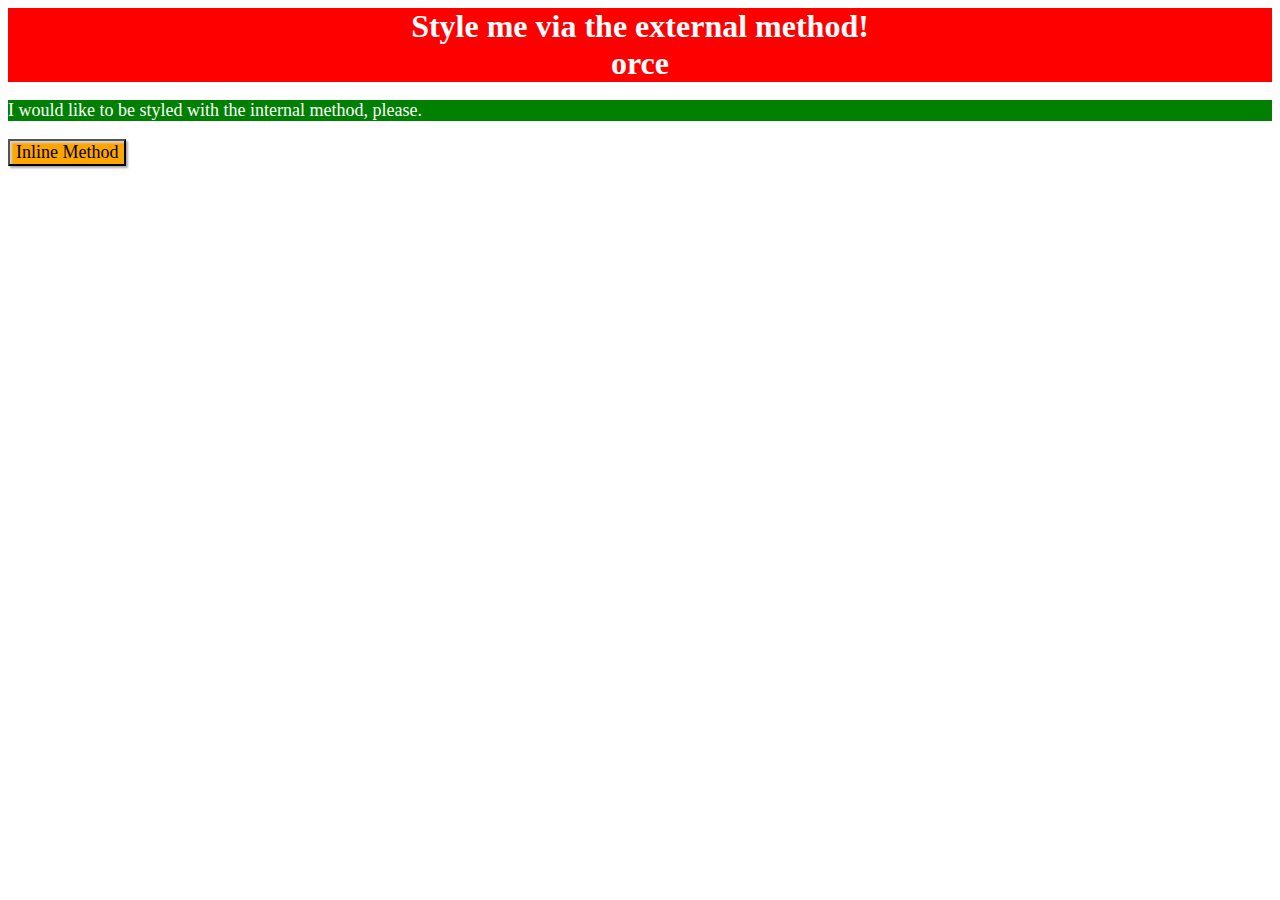
<file: css-exercises-practice/exercise-1/index.html>
<!DOCTYPE html>
<html lang="en">
    <head>
        <meta charset="UTF-8">
        <link rel="stylesheet" href="styles.css">

        <style>
            p {
                    color: white;
                    background-color: green;
                    font-size: 18px;
            }
        </style>
    </head>

    <body>
        <div>Style me via the external method!</div>
        <div>orce</div>
        <p>I would like to be styled with the internal method, please.</p>
        <button style="background-color: orange; font-size: 18px; font-family: serif; font-weight: 200; box-shadow: 2px 2px 2px lightgray inset, 2px 2px 2px darkgray; ;">Inline Method</button>
    </body>
</html>
</file>
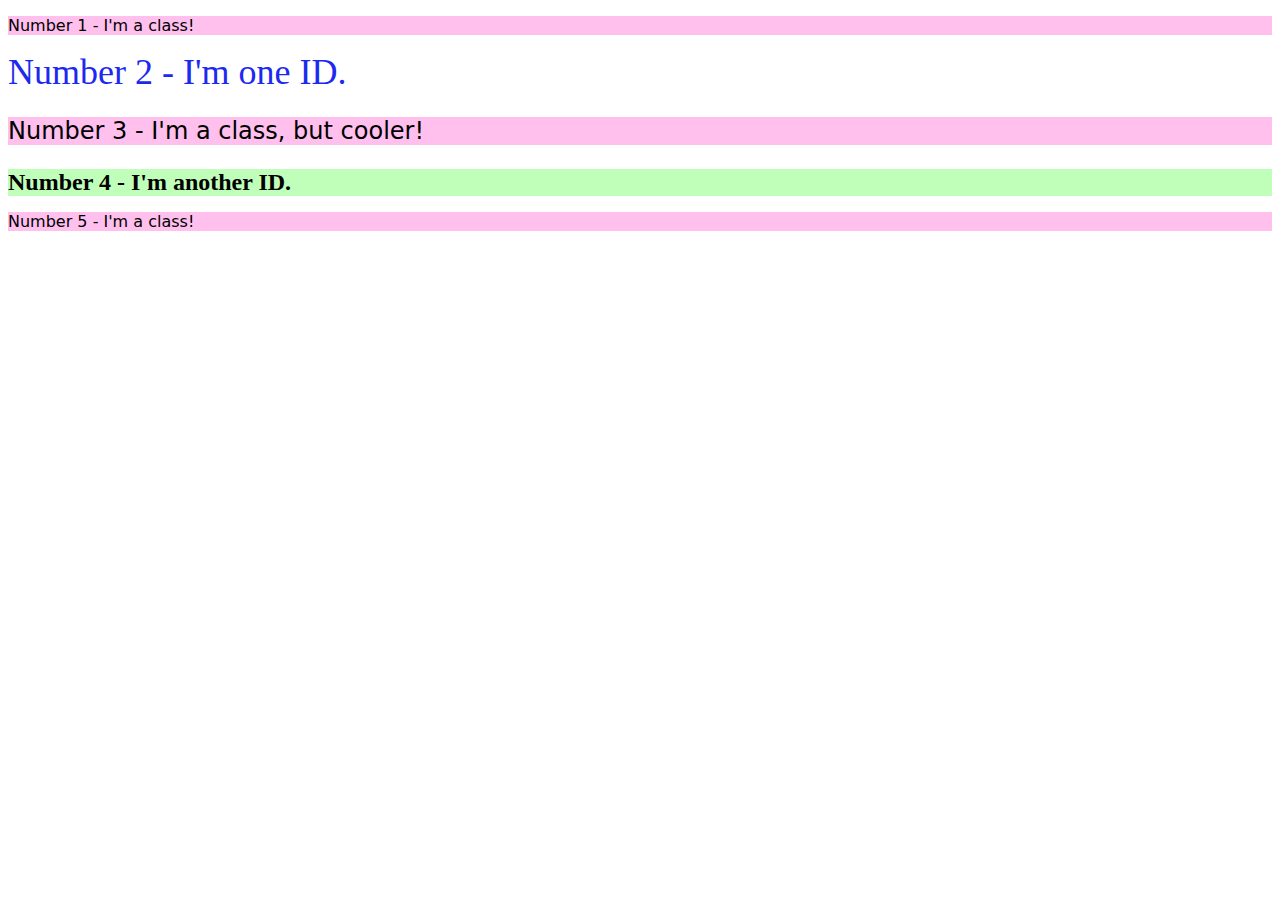
<file: css-exercises-practice/exercise-2/index.html>
<!DOCTYPE html>
<html lang="en">
  <head>
    <meta charset="UTF-8">
    <meta http-equiv="X-UA-Compatible" content="IE=edge">
    <meta name="viewport" content="width=device-width, initial-scale=1.0">
    <title>Class and ID Selectors</title>
    <link rel="stylesheet" href="styles.css">
  </head>
  
  <body>
    <p class="odd-numbered">Number 1 - I'm a class!</p>
    <div id="second-element">Number 2 - I'm one ID.</div>
    <p class="odd-numbered adjust-font-size">Number 3 - I'm a class, but cooler!</p>
    <div id="fourth-element" class="adjust-font-size">Number 4 - I'm another ID.</div>
    <p class="odd-numbered">Number 5 - I'm a class!</p>

    <!--the only reason we are using both <p> and <div> is <p> indicates 
      a paragraph, and can be used to create some space
      between the lines. <p> is more specific than <div> -->
  </body>
</html>
</file>
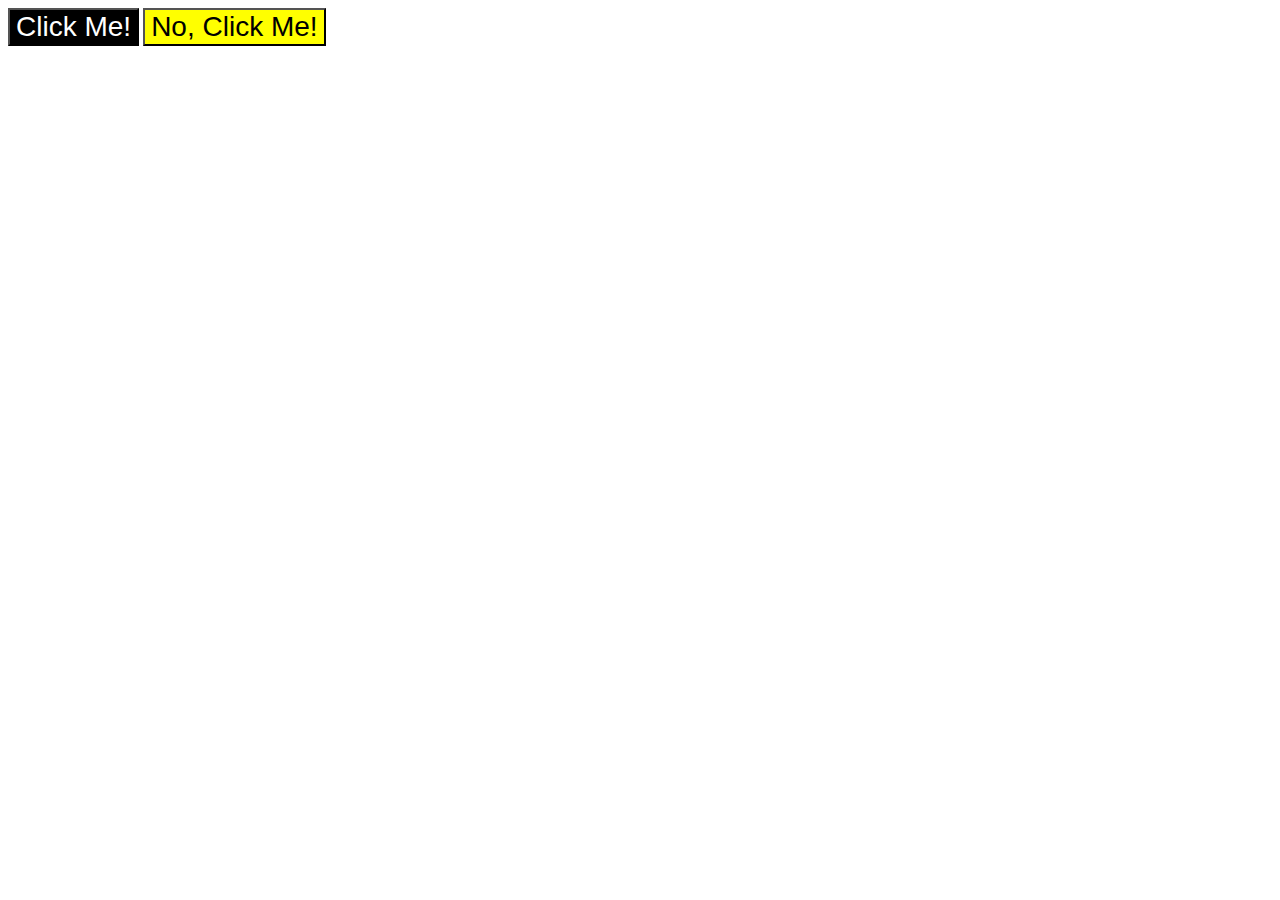
<file: css-exercises-practice/exercise-3/index.html>
<!DOCTYPE html>
<html lang="en">
<head>
    <meta charset="UTF-8">
    <link rel="stylesheet" href="styles.css">
</head>

<body>
    <button class="first">Click Me!</button>
    <button class="second">No, Click Me!</button>
</body>
</html>
</file>
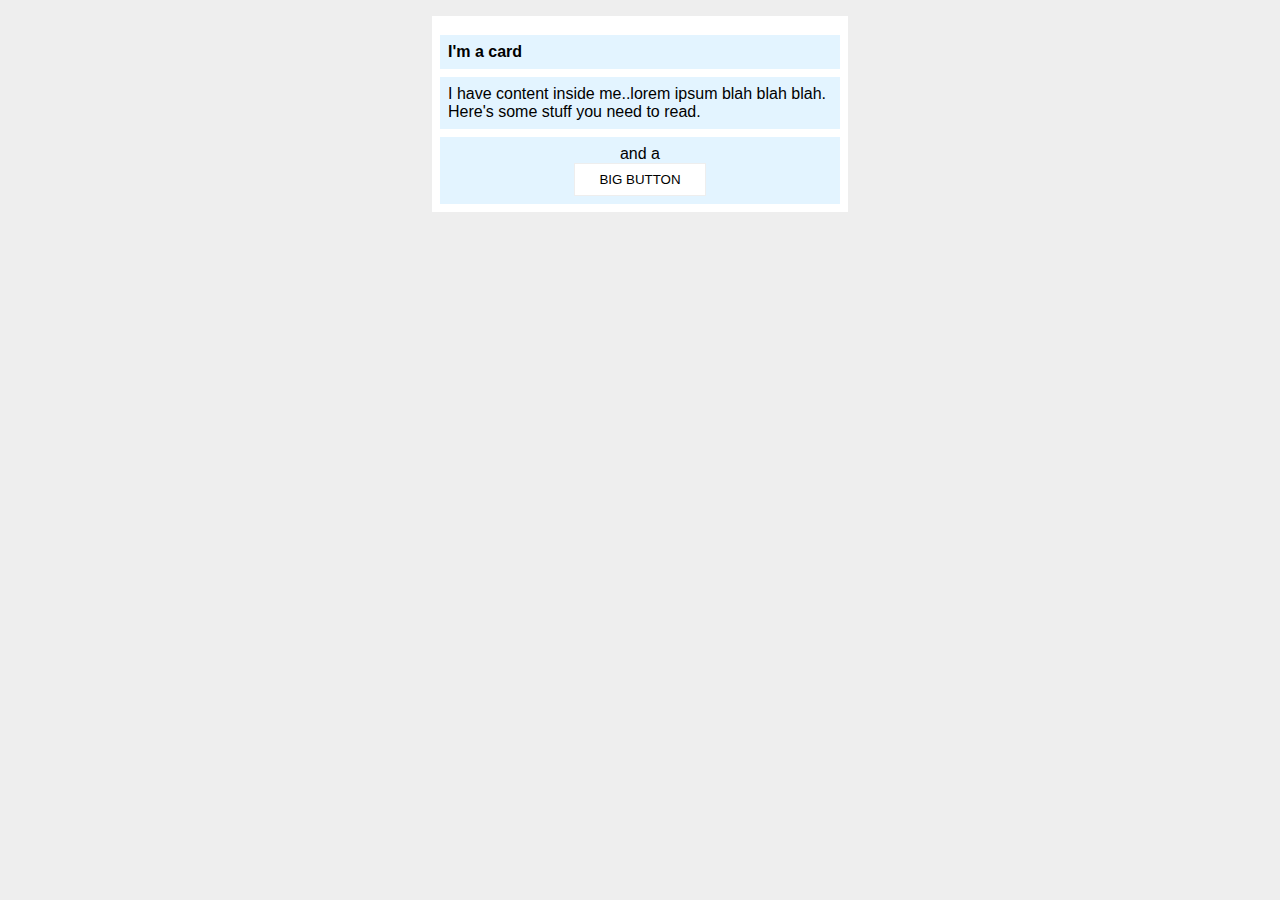
<file: foundations/block-and-inline/02-margin-and-padding-2/index.html>
<!DOCTYPE html>
<html lang="en">
  <head>
    <meta charset="UTF-8">
    <meta http-equiv="X-UA-Compatible" content="IE=edge">
    <meta name="viewport" content="width=device-width, initial-scale=1.0">
    <title>Margin and Padding exercise 2</title>
    <link rel="stylesheet" href="style.css">
  </head>
  <body>
    <div class="card">
      <h1 class="title margin">I'm a card</h1>
      <div class="content margin">I have content inside me..lorem ipsum blah blah blah. Here's some stuff you need to read.</div>
      <div class="margin">
        <div class="center button-container margin">and a <button class="center">BIG BUTTON</button></div>
      </div>
    </div>
  </body>
</html>
</file>
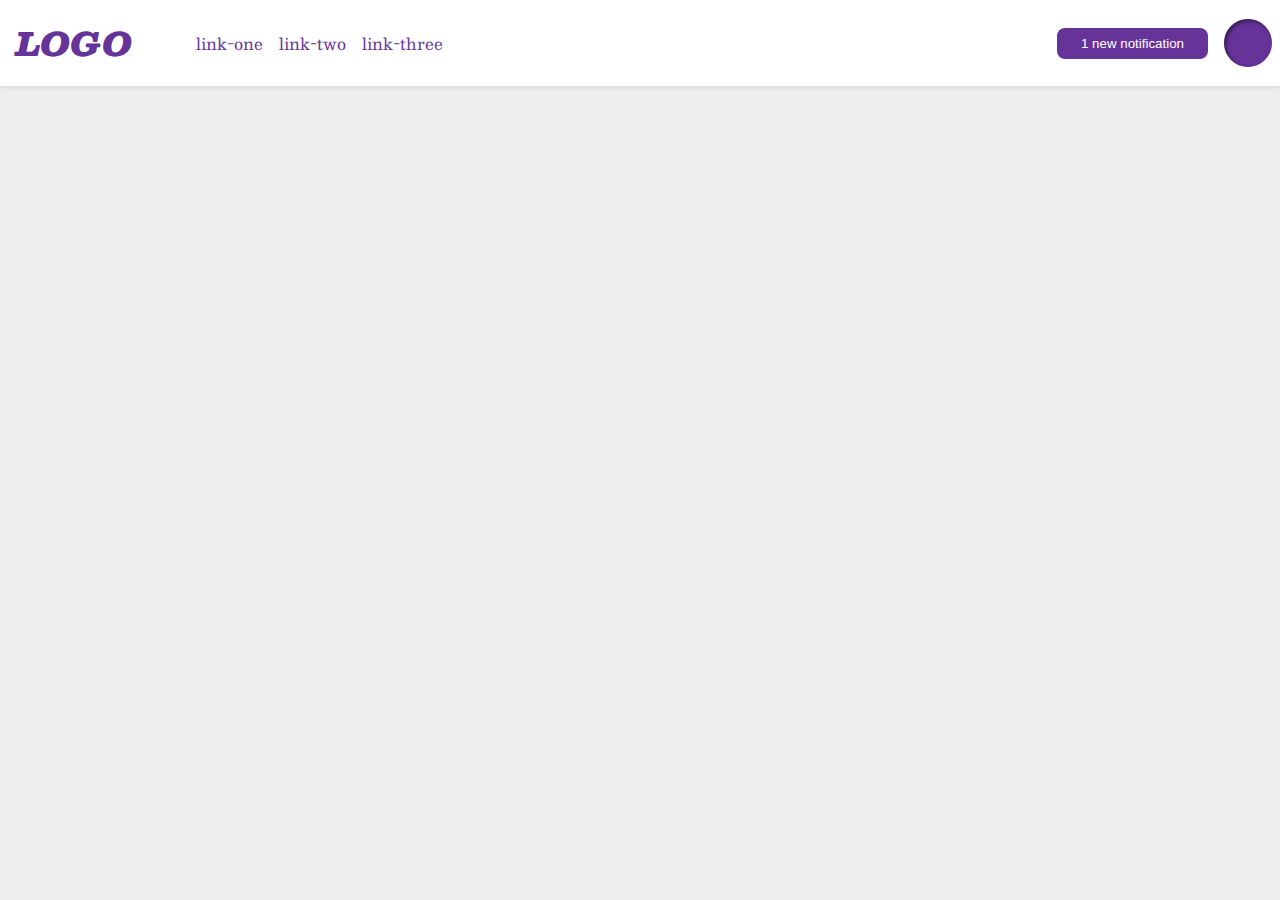
<file: foundations/flex/03-flex-header-2/index.html>
<!DOCTYPE html>
<html lang="en">
  <head>
    <meta charset="UTF-8">
    <meta http-equiv="X-UA-Compatible" content="IE=edge">
    <meta name="viewport" content="width=device-width, initial-scale=1.0">
    <title>Flex Header 2</title>
    <link rel="stylesheet" href="style.css">
  </head>
  <body>
    <div class="header">
      <div class = "left">
        <div class="logo">
          LOGO
        </div>
        <ul class="links">
          <li><a href="https://google.com">link-one</a></li>
          <li><a href="https://google.com">link-two</a></li>
          <li><a href="https://google.com">link-three</a></li>
        </ul>
      </div>
      <div class="right">
        <button class="notifications">
          1 new notification
        </button>
        <div class="profile-image"></div>
      </div>
      </div>
  </body>
</html>
</file>
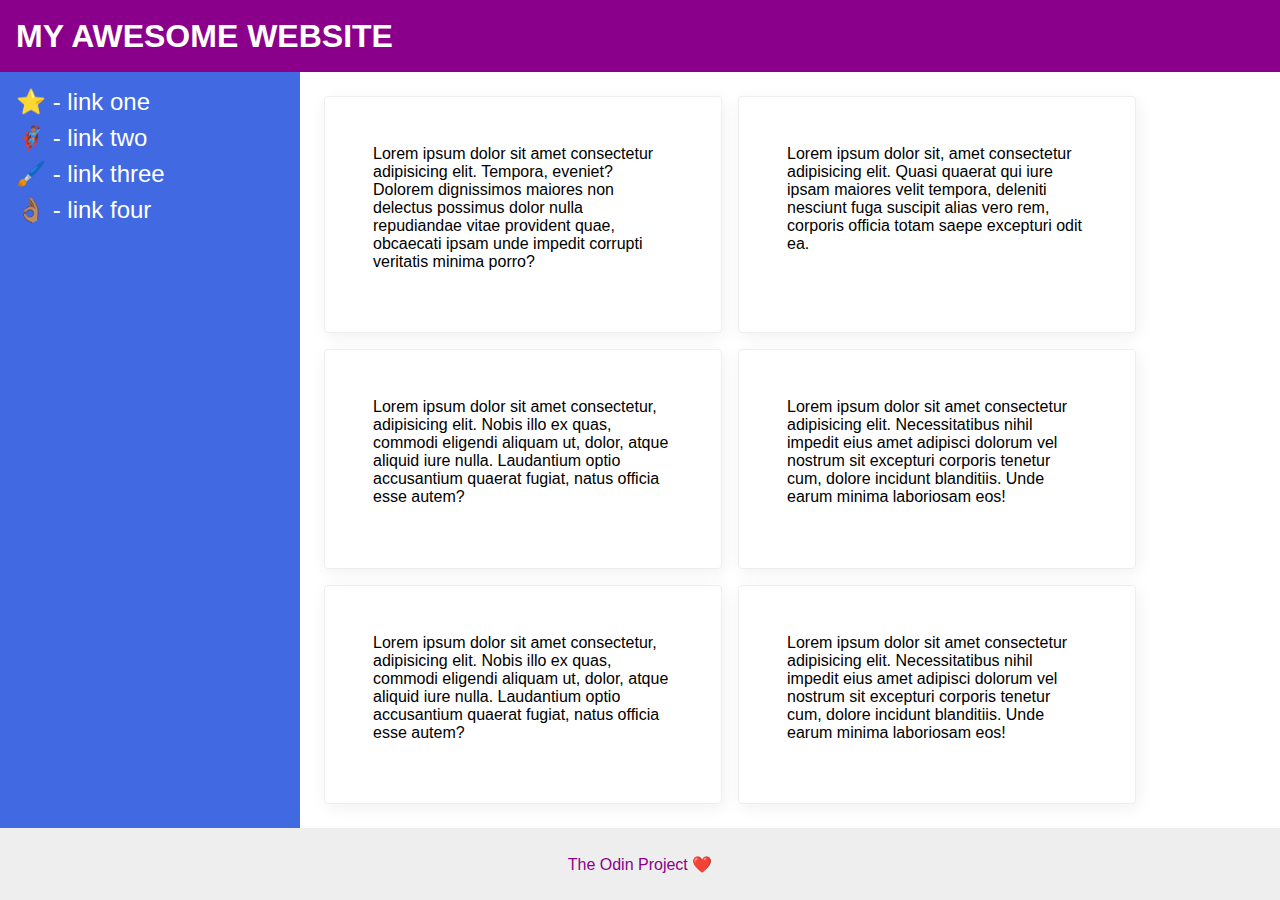
<file: foundations/flex/07-flex-layout-2/index.html>
<!DOCTYPE html>
<html lang="en">
  <head>
    <meta charset="UTF-8">
    <meta http-equiv="X-UA-Compatible" content="IE=edge">
    <meta name="viewport" content="width=device-width, initial-scale=1.0">
    <title>The Holy Grail</title>
    <link rel="stylesheet" href="style.css">
  </head>
  <body>
    <div class="header">
      MY AWESOME WEBSITE
    </div>
    
    <div class="container">
      <div class="sidebar">
        <ul>
          <li><a href="#">⭐ - link one</a></li>
          <li><a href="#">🦸🏽‍♂️ - link two</a></li>
          <li><a href="#">🖌️ - link three</a></li>
          <li><a href="#">👌🏽 - link four</a></li>
        </ul>
      </div>
      <div class="card-container">
        <div class="card">Lorem ipsum dolor sit amet consectetur adipisicing elit. Tempora, eveniet? Dolorem dignissimos maiores non delectus possimus dolor nulla repudiandae vitae provident quae, obcaecati ipsam unde impedit corrupti veritatis minima porro?</div>
        <div class="card">Lorem ipsum dolor sit, amet consectetur adipisicing elit. Quasi quaerat qui iure ipsam maiores velit tempora, deleniti nesciunt fuga suscipit alias vero rem, corporis officia totam saepe excepturi odit ea.</div>
        <div class="card">Lorem ipsum dolor sit amet consectetur, adipisicing elit. Nobis illo ex quas, commodi eligendi aliquam ut, dolor, atque aliquid iure nulla. Laudantium optio accusantium quaerat fugiat, natus officia esse autem?</div>
        <div class="card">Lorem ipsum dolor sit amet consectetur adipisicing elit. Necessitatibus nihil impedit eius amet adipisci dolorum vel nostrum sit excepturi corporis tenetur cum, dolore incidunt blanditiis. Unde earum minima laboriosam eos!</div>
        <div class="card">Lorem ipsum dolor sit amet consectetur, adipisicing elit. Nobis illo ex quas, commodi eligendi aliquam ut, dolor, atque aliquid iure nulla. Laudantium optio accusantium quaerat fugiat, natus officia esse autem?</div>
        <div class="card">Lorem ipsum dolor sit amet consectetur adipisicing elit. Necessitatibus nihil impedit eius amet adipisci dolorum vel nostrum sit excepturi corporis tenetur cum, dolore incidunt blanditiis. Unde earum minima laboriosam eos!</div>
      </div>
    </div>
    <div class="footer">
      The Odin Project ❤️
    </div>
  </body>
</html>
</file>
<file: css-exercises-practice/exercise-1/styles.css>
div {
    color: white;
    background-color: red;
    font-size: 32px;
    text-align: center;
    font-weight: bold;
}
</file>
<file: css-exercises-practice/exercise-2/styles.css>
.odd-numbered {
    background-color: #FFC0EE;
    font-family: Verdana, "DejaVu Sans", sans-serif;
}

#second-element {
    color: #1c29f1;
    font-size: 36px;
}

.adjust-font-size {
    font-size: 24px;
}

#fourth-element {
    background-color: #c0ffb9;
    font-weight: bold;
}
</file>
<file: css-exercises-practice/exercise-3/styles.css>
.first,
.second {
    font-size: 28px;
    font-family: Helvetica, 'Times New Roman', sans-serif;
}

.first {
    background-color: black;
    color: white;
}

.second {
    background-color: yellow;
}
</file>
<file: foundations/block-and-inline/02-margin-and-padding-2/style.css>
body {
  background: #eee;
  font-family: sans-serif;
}

.card {
  width: 400px;
  background: #fff;
  margin: 16px auto;
  padding: 8px;
}

.title {
  background: #e3f4ff;
  font-size: 16px;
  padding: 8px;
  margin-bottom: 8px

}

.content {
  background: #e3f4ff;
  padding: 8px;
  margin-bottom: 8px;
}

.button-container {
  background: #e3f4ff;
  padding: 8px;
  text-align: center;
}

button {
  background: white;
  border: 1px solid #eee;
  display: block;
  margin: 0 auto;
  padding: 8px 24px
}
</file>
<file: foundations/flex/03-flex-header-2/style.css>
/* this is some magical font-importing.  
you'll learn about it later. */
@import url('https://fonts.googleapis.com/css2?family=Besley:ital,wght@0,400;1,900&display=swap');

body {
  margin: 0;
  background: #eee;
  font-family: Besley, serif;
}

.header {
  background: white;
  border-bottom: 1px solid #ddd;
  box-shadow: 0 0 8px rgba(0,0,0,.1);
  display: flex;
  justify-content: space-between;
  padding: 8px
}

.profile-image {
  background: rebeccapurple;
  box-shadow: inset 2px 2px 4px rgba(0,0,0,.5);
  border-radius: 50%;
  width: 48px;
  height: 48px;
}

.logo {
  color: rebeccapurple;
  font-size: 32px;
  font-weight: 900;
  font-style: italic;
  padding: 8px;
  align-self: center
}

button {
  border: none;
  border-radius: 8px;
  background: rebeccapurple;
  color: white;
  padding: 8px 24px;
}

a {
  /* this removes the line under our links */
  text-decoration: none;
  color: rebeccapurple;
}

ul {
  list-style-type: none;
  display: flex;
  gap: 16px;
  margin: 0px
  padding: 0px;
}

.left, .right {
  display: flex;
  gap: 16px;
  align-items: center;
}
</file>
<file: foundations/flex/07-flex-layout-2/style.css>
body {
  font-family: -apple-system, BlinkMacSystemFont, 'Segoe UI', Roboto, Oxygen, Ubuntu, Cantarell, 'Open Sans', 'Helvetica Neue', sans-serif;
  margin: 0;
  min-height: 100vh;
  display: flex;
  flex-direction: column;
}

.header {
  height: 72px;
  background: darkmagenta;
  color: white;
  display: flex;
  align-items: center;
  font-size: 32px;
  font-weight: 900;
  padding-left: 16px;
}

.footer {
  height: 72px;
  background: #eee;
  color: darkmagenta;
  display: flex;
  justify-content: center;
  align-items: center
}

.sidebar {
  width: 300px;
  background: royalblue;
  box-sizing: border-box;
  display: flex;
  flex-shrink: 0;
  
}

ul {
  list-style-type: none;
  display: flex;
  flex-direction: column;
  padding: 16px;
  margin: 0px;
  gap: 8px;
  font-size: 24px
}

a {
  text-decoration: none;
  color: white;
}

.card {
  border: 1px solid #eee;
  box-shadow: 2px 4px 16px rgba(0,0,0,.06);
  border-radius: 4px;
  width: 300px;
  margin: 8px;
  padding: 48px
}

.card-container {
  display: flex;
  flex-wrap: wrap;
  padding: 16px

}

.container {
  display: flex;
  flex-grow: 1
}
</file>
